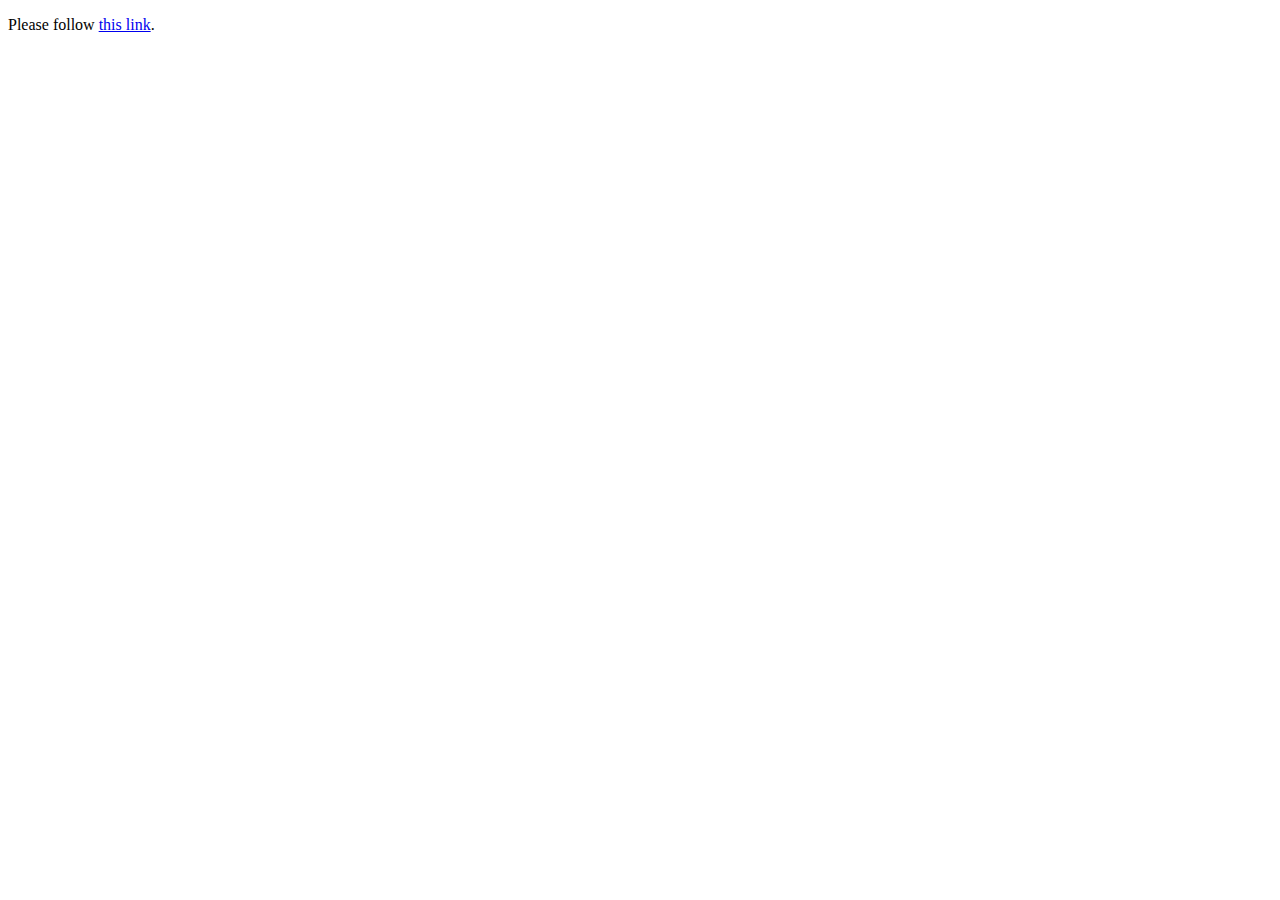
<file: index.html>
<!DOCTYPE html>
<html lang="en-us">

<head>
    <meta http-equiv="Refresh"
        content="5; url='https://jeffseverson2001.github.io/01-HTML-Git-CSS-02-Homework/Modified/'" />
</head>

<body>
    <p>
        Please follow <a href="https://jeffseverson2001.github.io/01-HTML-Git-CSS-02-Homework/Modified/">this link</a>.
    </p>
</body>

</html>
</file>
